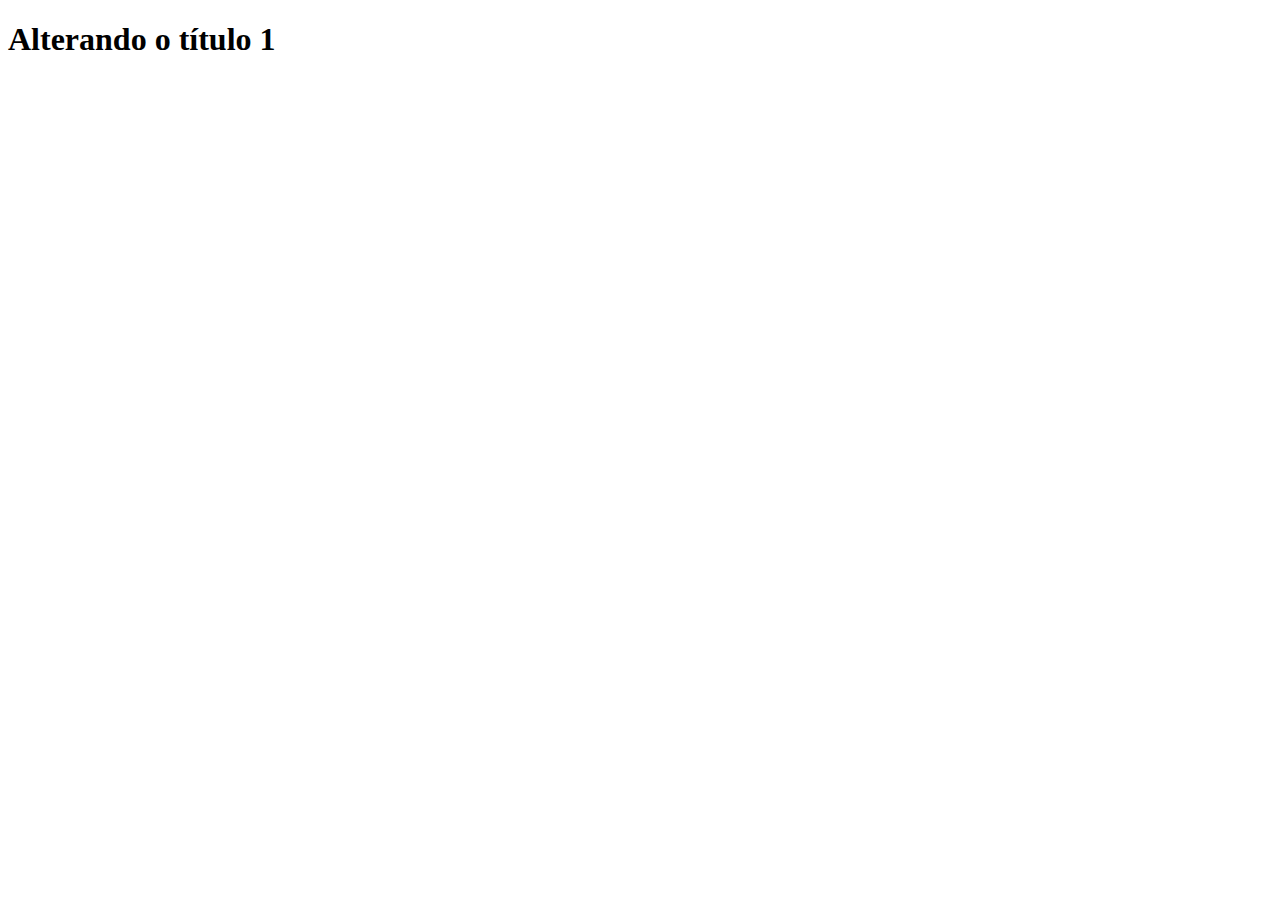
<file: Exemplo01/index.html>
<!DOCTYPE html>
<html lang="pt-br">
  <head>
    <meta charset="UTF-8" />
    <title>Primeiro Exemplo</title>
    <script src="./script.js" defer></script>
  </head>
  <body>
    <h1 id="titulo">Título 1</h1>
  </body>
</html>
</file>
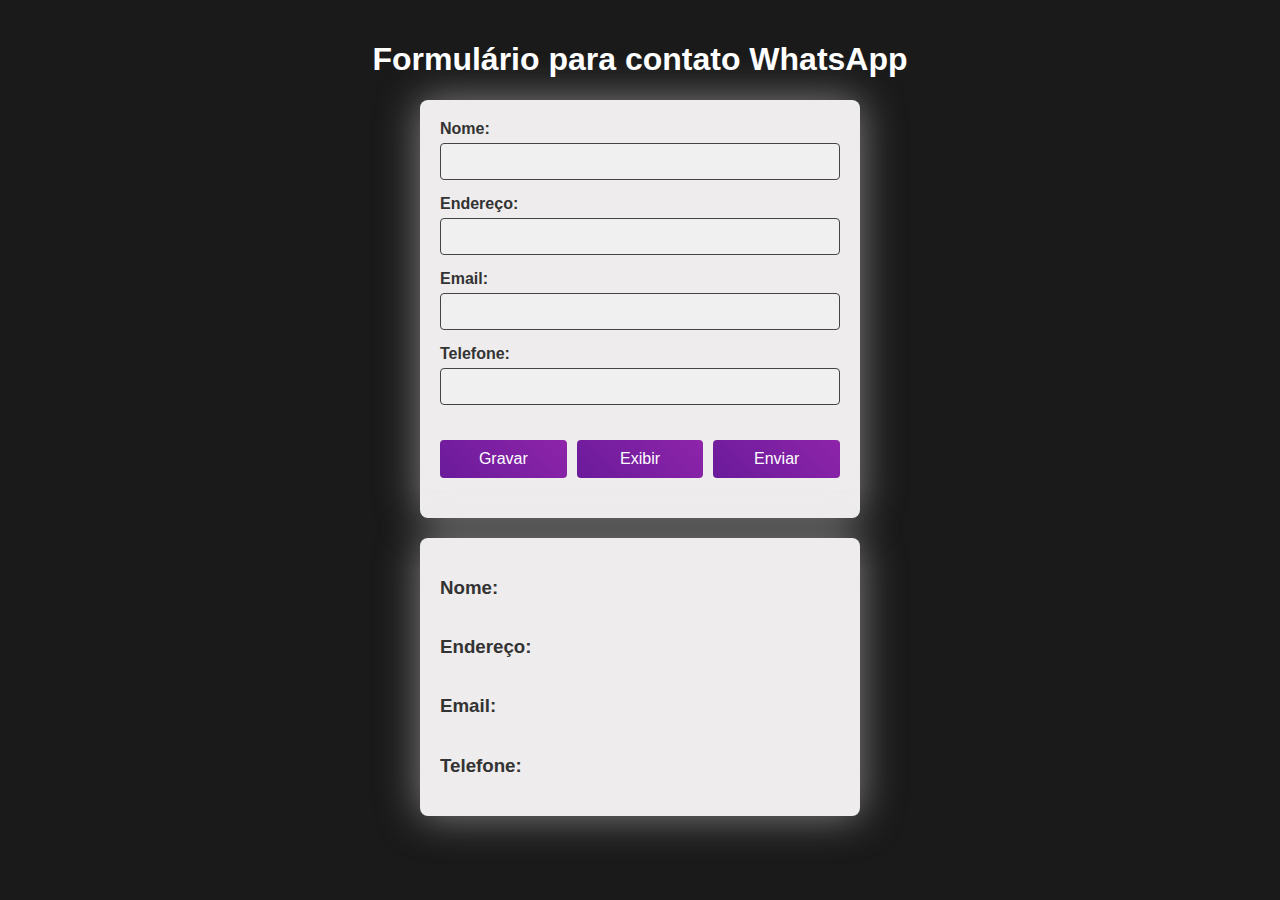
<file: Exercicio-Mentoria-Formulario/index.html>
<!DOCTYPE html>
<html lang="en">
  <head>
    <meta charset="UTF-8" />
    <meta name="viewport" content="width=device-width, initial-scale=1.0" />
    <title>Formulario Contato</title>
    <link rel="stylesheet" href="style.css" />
  </head>
  <body>
    <div class="container">
      <div class="title">
        <h1>Formulário para contato WhatsApp</h1>
      </div>
 
      <form>
        <div class="input">
          <label for="nome">Nome:</label>
          <input type="text" id="nome" />
        </div>
        <div class="input">
          <label for="endereco">Endereço:</label>
          <input type="text" id="endereco" />
        </div>
        <div class="input">
          <label for="email">Email:</label>
          <input type="text" id="email" />
        </div>
        <div class="input">
          <label for="telefone">Telefone:</label>
          <input type="text" id="telefone" />
        </div>
        <div class="botoes">
          <button type="button">Gravar</button>
          <button type="button">Exibir</button>
          <button type="button">Enviar</button>
        </div>
      </form>
 
      <div id="dados-exibidos">
        <div id="dados-nome">
          <h3>Nome:</h3>
          <p></p>
        </div>
        <div id="dados-endereco">
          <h3>Endereço:</h3>
          <p></p>
        </div>
        <div id="dados-email">
          <h3>Email:</h3>
          <p></p>
        </div>
        <div id="dados-telefone">
          <h3>Telefone:</h3>
          <p></p>
        </div>
      </div>
    </div>
 
    <script src="script.js" defer></script>
  </body>
</html>
</file>
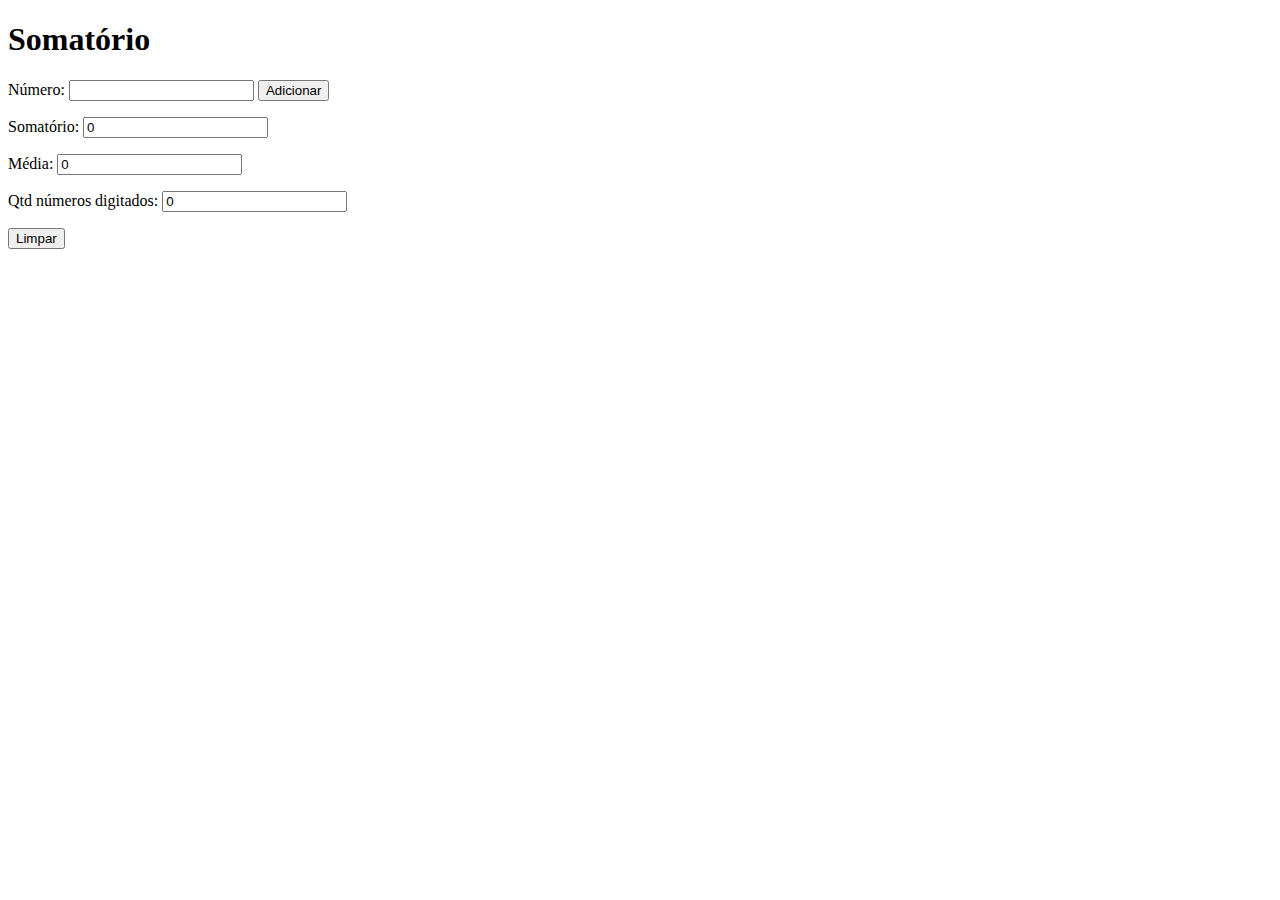
<file: Exercicio01-Somatorio/index.html>
<!DOCTYPE html>
<html lang="pt-br">
  <head>
    <meta charset="UTF-8" />
    <title>Somatório</title>
    <script src="./script.js" defer></script>
  </head>
  <body>
    <h1>Somatório</h1>
    <p>
      Número: <input id="inputNum" type="number" />
      <button id="btAdic">Adicionar</button>
    </p>
    <p>Somatório: <input id="inputSoma" readonly value="0" /></p>
    <p>Média: <input id="inputMedia" readonly value="0" /></p>
    <p>Qtd números digitados: <input id="inputQtd" readonly value="0" /></p>
    <p><button id="btLimpar">Limpar</button></p>
  </body>
</html>
</file>
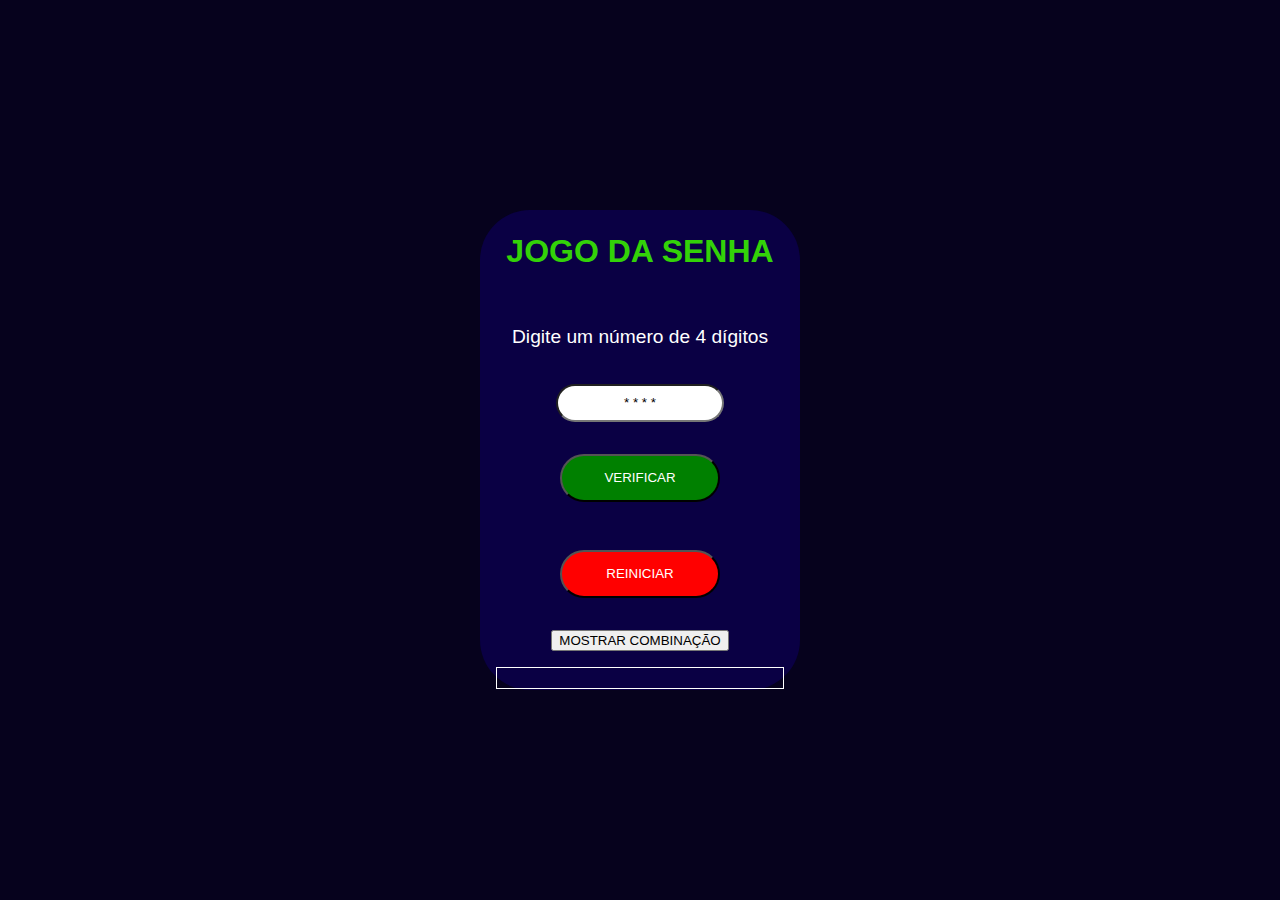
<file: Jogo da Senha/index.html>
<!DOCTYPE html>
<html lang="pt-br">
  <head>
    <meta charset="UTF-8" />
    <meta name="viewport" content="width=device-width, initial-scale=1.0" />
    <title>Jogo da senha</title>
    <link rel="stylesheet" href="style.css" />
    <script src="script.js" defer></script>
  </head>
  <body>
    <div class="container">
      <h1>JOGO DA SENHA</h1>
      <p>Digite um número de 4 dígitos</p>
      <input id="inputPalpite" type="text" placeholder="* * * *" />
      <button id="btnGo">VERIFICAR</button>
      <button id="btReiniciar">REINICIAR</button>
      <button id="btnMostrar">MOSTRAR COMBINAÇÃO</button>
      <div id="resultadoDiv"></div>
    </div>
  </body>
</html>
</file>
<file: Exercicio-Mentoria-Formulario/style.css>
body {
    font-family: Arial, sans-serif;
    background-color: #1a1a1a;
    margin: 0;
    padding: 20px;
    color: #f0f0f0;
    display: flex;
    align-items: center;
    justify-content: center;
    flex-direction: column;
}
 
.container{
    display: flex;
    align-items: center;
    justify-content: center;
    flex-direction: column;
    width: 100%;
}
 
.title h1 {
    text-align: center;
    color: #fff;
}
 
form {
    background-color: #eeecec;
    padding: 20px;
    border-radius: 8px;
    box-shadow: 0 0 40px rgba(240, 237, 237, 0.5);
    width: 400px;
}
 
label {
    font-weight: bold;
    display: block;
    margin-bottom: 5px;
    color: #333;
}
 
input[type="text"],
input[type="email"],
input[type="number"] {
    width: 100%;
    padding: 10px;
    margin-bottom: 15px;
    border: 1px solid #444;
    border-radius: 4px;
    box-sizing: border-box;
    background-color: #f0f0f0;
    color: #333;
}
 
.botoes {
    display: flex;
    align-items: center;
    justify-content: space-between;
    gap: 10px;
    margin: 20px 0px;
}
 
.botoes button {
    width: 100%;
    padding: 10px;
    background: linear-gradient(45deg, #6a1b9a, #8e24aa);
    color: white;
    border: none;
    border-radius: 4px;
    cursor: pointer;
    font-size: 16px;
    transition: background 0.3s ease;
}
 
button:hover {
    background: linear-gradient(45deg, #8e24aa, #6a1b9a);
}
 
#dados-exibidos {
    background-color: #eeecec;
    display: flex;
    justify-content: center;
    flex-direction: column;
    padding: 20px;
    margin-top: 20px;
    border-radius: 8px;
    box-shadow: 0 0 40px rgba(240, 237, 237, 0.5);
    width: 400px;
    color: #333;
}
 
h3, p {
    color: #333;
}
 
#dados-nome, #dados-endereco,
#dados-email, #dados-telefone{
    display: flex;
    gap: 8px;
}
 
@media (max-width: 600px) {
    body {
        padding: 10px;
    }
 
    form, #dados-exibidos {
        padding: 15px;
        width: 330px; /* Faz com que o formulário ocupe toda a largura disponível */
        margin: 10px; /* Ajusta a margem */
    }
 
    .botoes {
        flex-direction: column; /* Alinha os botões verticalmente */
    }
 
    .botoes button {
        width: 100%;
        margin-bottom: 10px; /* Espaçamento entre os botões */
    }
 
    .title h1 {
        font-size: 1.5em; /* Ajusta o tamanho da fonte para títulos */
    }
    
    label {
        font-size: 1em; /* Ajusta o tamanho da fonte das labels */
    }
    
    input[type="text"],
    input[type="email"],
    input[type="number"] {
        font-size: 1em; /* Ajusta o tamanho da fonte dos inputs */
    }
}
</file>
<file: Jogo da Senha/style.css>
body {
    background-color: rgb(6, 2, 29);
    display: flex;
    font-family: Arial, Helvetica, sans-serif, monospace;
    align-items: center;
    justify-content: center;
    flex-direction: column;
    color: white;
    height: 100vh;
    margin: 0;
  }
  
  h1 {
    color: rgb(51, 210, 8);
    text-align: center;
  }
  
  .container {
    display: flex;
    flex-direction: column;
    justify-content: center;
    align-items: center;
    background-color: rgb(10, 0, 68);
    border-radius: 50px;
    width: 20rem;
    height: 30rem;
    gap: 1rem;
  }
  
  p {
    color: white;
    font-size: 1.2rem;
  }
  
  input {
    border-radius: 50px;
    text-align: center;
    width: 10rem;
    height: 2rem;
  }
  
  input::placeholder {
    color: black;
  }
  
  #btnGo,
  #btReiniciar,
  #btMostrar {
    display: flex;
    flex-direction: row;
    border-radius: 50px;
    justify-content: center;
    width: 10rem;
    height: 3rem;
    color: white;
    background-color: green;
    align-items: center;
    margin: 1rem 0;
    cursor: pointer;
  }
  
  #btReiniciar {
    background-color: red;
  }
  
  #resultadoDiv {
    text-align: center;
    overflow-y: auto;
    width: 18rem;
    max-height: 10rem;
    border: 1px solid white;
    padding: 10px;
    box-sizing: border-box;
  }
  
  @media (max-width: 450px) {
    .container {
      width: 90%;
      height: auto;
    }
  
    input,
    #btnGo,
    #btReiniciar,
    #btMostrar {
      width: 100%;
    }
  
    #resultadoDiv {
      width: 100%;
    }
  }
</file>
